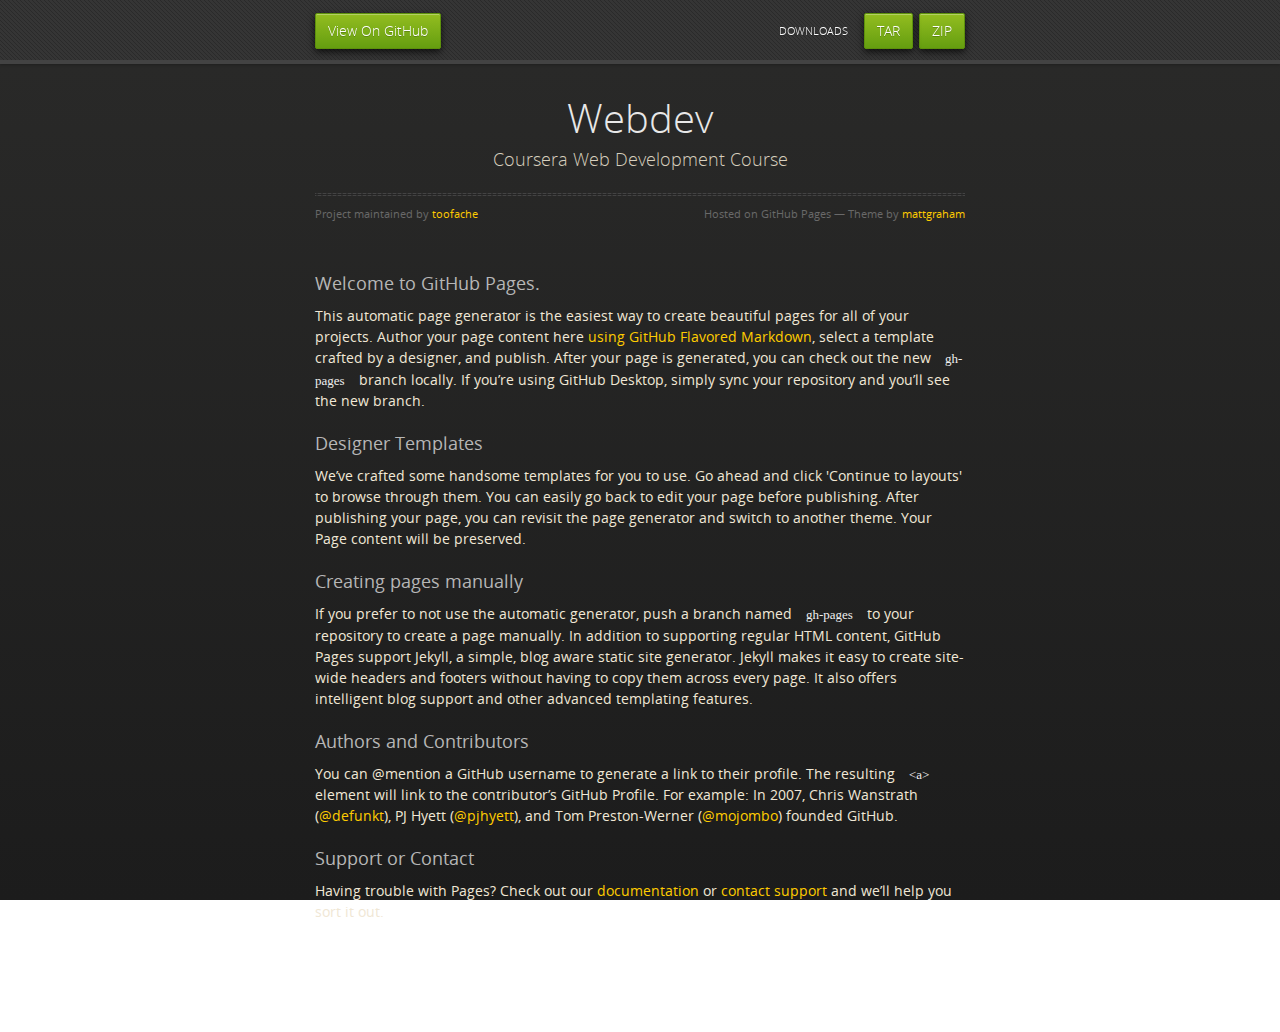
<file: index.html>
<!doctype html>
<html>
  <head>
    <meta charset="utf-8">
    <meta http-equiv="X-UA-Compatible" content="chrome=1">
    <title>Webdev by toofache</title>
    <link rel="stylesheet" href="stylesheets/styles.css">
    <link rel="stylesheet" href="stylesheets/github-dark.css">
    <script src="https://ajax.googleapis.com/ajax/libs/jquery/1.7.1/jquery.min.js"></script>
    <script src="javascripts/respond.js"></script>
    <!--[if lt IE 9]>
      <script src="//html5shiv.googlecode.com/svn/trunk/html5.js"></script>
    <![endif]-->
    <!--[if lt IE 8]>
    <link rel="stylesheet" href="stylesheets/ie.css">
    <![endif]-->
    <meta name="viewport" content="width=device-width, initial-scale=1, user-scalable=no">

  </head>
  <body>
      <div id="header">
        <nav>
          <li class="fork"><a href="https://github.com/toofache/webdev">View On GitHub</a></li>
          <li class="downloads"><a href="https://github.com/toofache/webdev/zipball/master">ZIP</a></li>
          <li class="downloads"><a href="https://github.com/toofache/webdev/tarball/master">TAR</a></li>
          <li class="title">DOWNLOADS</li>
        </nav>
      </div><!-- end header -->

    <div class="wrapper">

      <section>
        <div id="title">
          <h1>Webdev</h1>
          <p>Coursera Web Development Course</p>
          <hr>
          <span class="credits left">Project maintained by <a href="https://github.com/toofache">toofache</a></span>
          <span class="credits right">Hosted on GitHub Pages &mdash; Theme by <a href="https://twitter.com/michigangraham">mattgraham</a></span>
        </div>

        <h3>
<a id="welcome-to-github-pages" class="anchor" href="#welcome-to-github-pages" aria-hidden="true"><span aria-hidden="true" class="octicon octicon-link"></span></a>Welcome to GitHub Pages.</h3>

<p>This automatic page generator is the easiest way to create beautiful pages for all of your projects. Author your page content here <a href="https://guides.github.com/features/mastering-markdown/">using GitHub Flavored Markdown</a>, select a template crafted by a designer, and publish. After your page is generated, you can check out the new <code>gh-pages</code> branch locally. If you’re using GitHub Desktop, simply sync your repository and you’ll see the new branch.</p>

<h3>
<a id="designer-templates" class="anchor" href="#designer-templates" aria-hidden="true"><span aria-hidden="true" class="octicon octicon-link"></span></a>Designer Templates</h3>

<p>We’ve crafted some handsome templates for you to use. Go ahead and click 'Continue to layouts' to browse through them. You can easily go back to edit your page before publishing. After publishing your page, you can revisit the page generator and switch to another theme. Your Page content will be preserved.</p>

<h3>
<a id="creating-pages-manually" class="anchor" href="#creating-pages-manually" aria-hidden="true"><span aria-hidden="true" class="octicon octicon-link"></span></a>Creating pages manually</h3>

<p>If you prefer to not use the automatic generator, push a branch named <code>gh-pages</code> to your repository to create a page manually. In addition to supporting regular HTML content, GitHub Pages support Jekyll, a simple, blog aware static site generator. Jekyll makes it easy to create site-wide headers and footers without having to copy them across every page. It also offers intelligent blog support and other advanced templating features.</p>

<h3>
<a id="authors-and-contributors" class="anchor" href="#authors-and-contributors" aria-hidden="true"><span aria-hidden="true" class="octicon octicon-link"></span></a>Authors and Contributors</h3>

<p>You can @mention a GitHub username to generate a link to their profile. The resulting <code>&lt;a&gt;</code> element will link to the contributor’s GitHub Profile. For example: In 2007, Chris Wanstrath (<a href="https://github.com/defunkt" class="user-mention">@defunkt</a>), PJ Hyett (<a href="https://github.com/pjhyett" class="user-mention">@pjhyett</a>), and Tom Preston-Werner (<a href="https://github.com/mojombo" class="user-mention">@mojombo</a>) founded GitHub.</p>

<h3>
<a id="support-or-contact" class="anchor" href="#support-or-contact" aria-hidden="true"><span aria-hidden="true" class="octicon octicon-link"></span></a>Support or Contact</h3>

<p>Having trouble with Pages? Check out our <a href="https://help.github.com/pages">documentation</a> or <a href="https://github.com/contact">contact support</a> and we’ll help you sort it out.</p>
      </section>

    </div>
    <!--[if !IE]><script>fixScale(document);</script><![endif]-->
    
  </body>
</html>
</file>
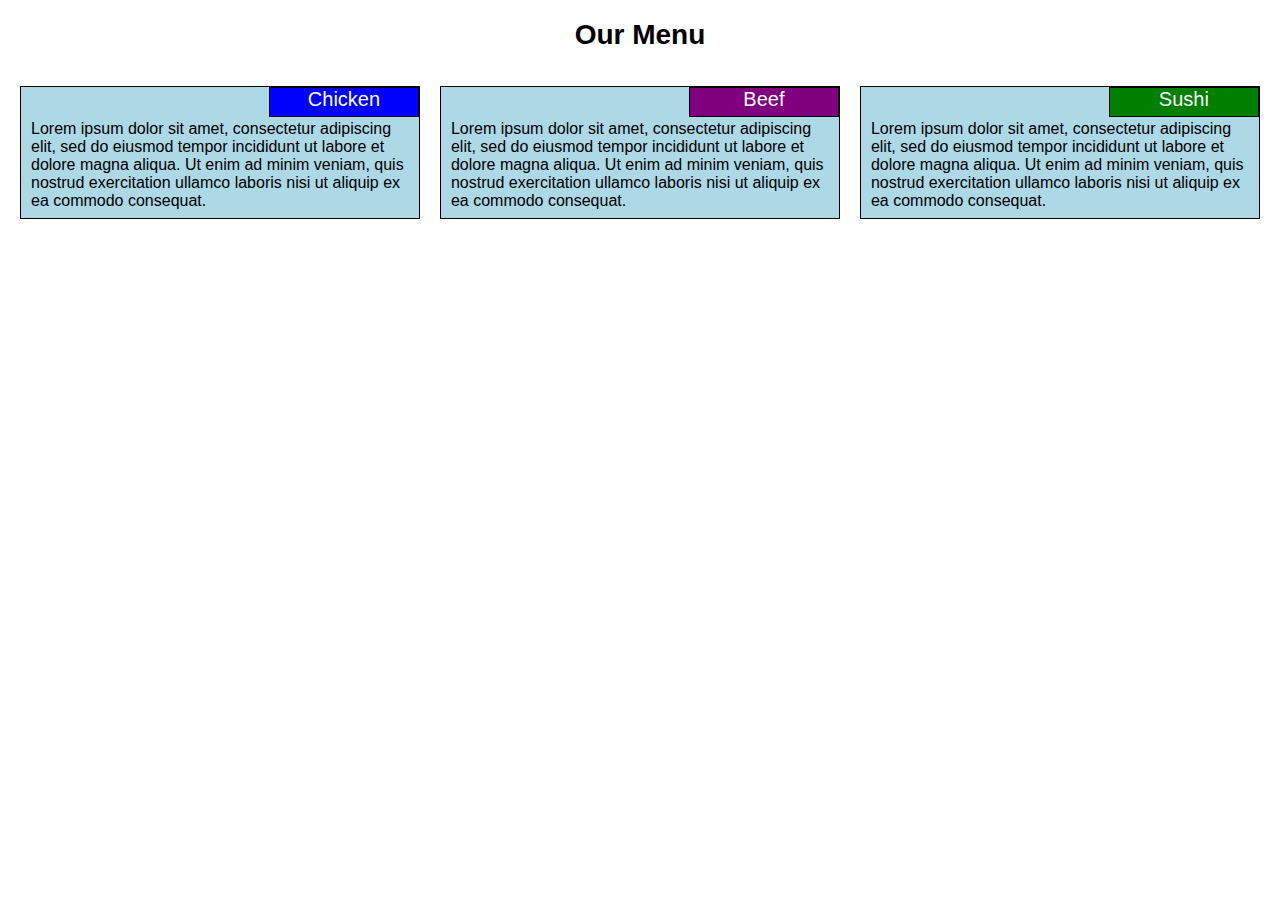
<file: m2/index.html>
<!DOCTYPE html>
<html>
<head>
	<title>Module 2 Assignment</title>
	<meta charset="utf-8">
	<meta name="viewport" content="width=device-width, initial-scale=1">
	<link rel="stylesheet" type="text/css" href="css/styles.css">
</head>
<body>
<h1>Our Menu</h1>
<div id="container">
	<div class="col-lg-4 col-md-6">
		<section>
		    <header id="hdr1">Chicken</header>
		    <p class="belowHdr">Lorem ipsum dolor sit amet, consectetur adipiscing elit, sed do eiusmod tempor incididunt ut labore et dolore magna aliqua. Ut enim ad minim veniam, quis nostrud exercitation ullamco laboris nisi ut aliquip ex ea commodo consequat.</p>
		</section>
	</div>
	<div class="col-lg-4 col-md-6">
		<section>
		    <header id="hdr2">Beef</header> 
		    <p class="belowHdr">Lorem ipsum dolor sit amet, consectetur adipiscing elit, sed do eiusmod tempor incididunt ut labore et dolore magna aliqua. Ut enim ad minim veniam, quis nostrud exercitation ullamco laboris nisi ut aliquip ex ea commodo consequat.</p>
		</section>
	</div>
	<div class="col-lg-4 col-md-12">
		<section>
			<header id="hdr3">Sushi</header>
			<p class="belowHdr">Lorem ipsum dolor sit amet, consectetur adipiscing elit, sed do eiusmod tempor incididunt ut labore et dolore magna aliqua. Ut enim ad minim veniam, quis nostrud exercitation ullamco laboris nisi ut aliquip ex ea commodo consequat.</p>
		</section>
	</div>	
</div>
</body>
</html>
</file>
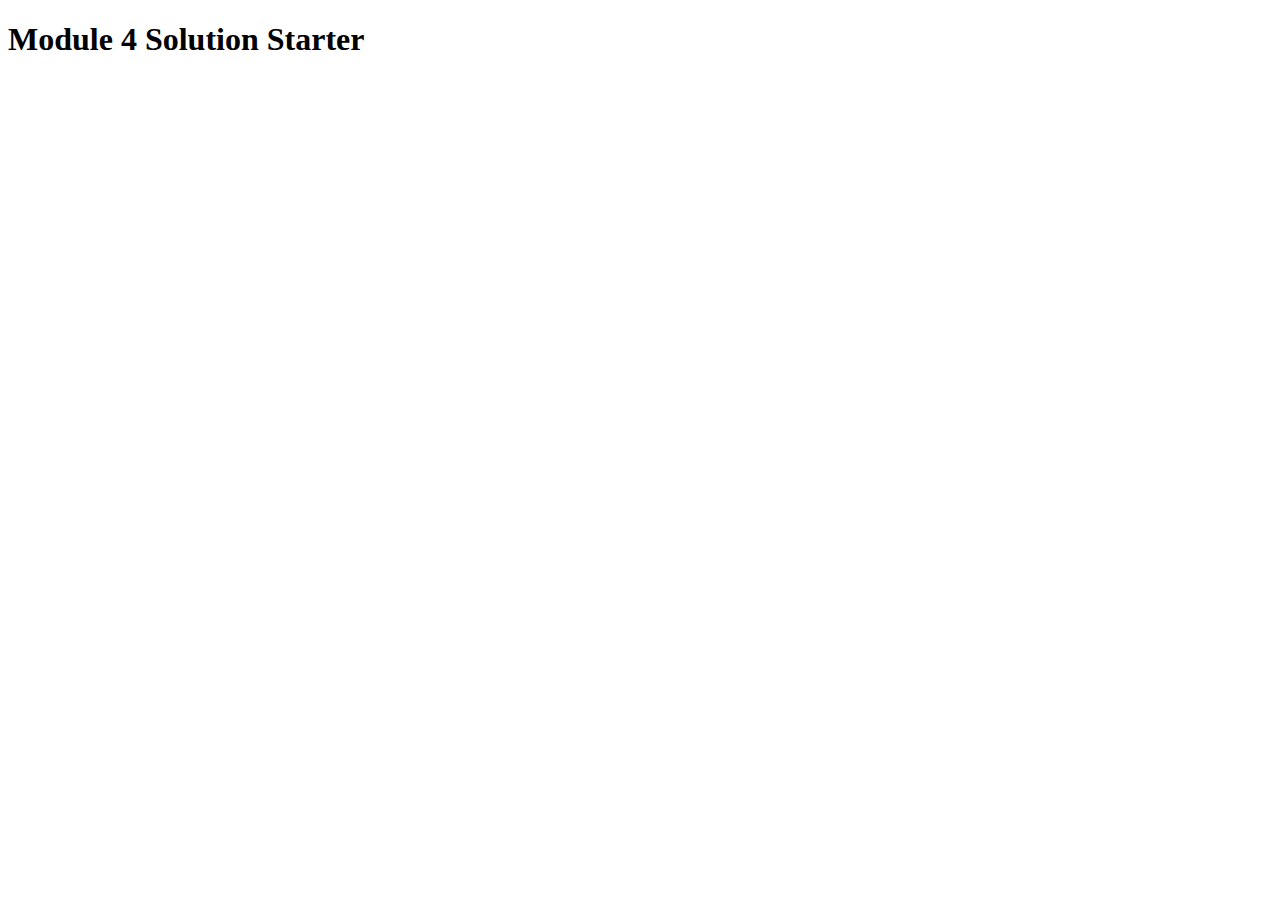
<file: m4/index.html>
<!DOCTYPE html>
<html>
<head>
  <meta charset="utf-8">
  <title>Module 4 Solution Starter</title>
  <script>
    var names = []; // DO NOT REMOVE
  </script>
  <script src="SpeakHello.js"></script>
  <script src="SpeakGoodBye.js"></script>
  <script src="script.js"></script>
</head>
<body>
  <h1>Module 4 Solution Starter</h1>
</body>
</html>
</file>
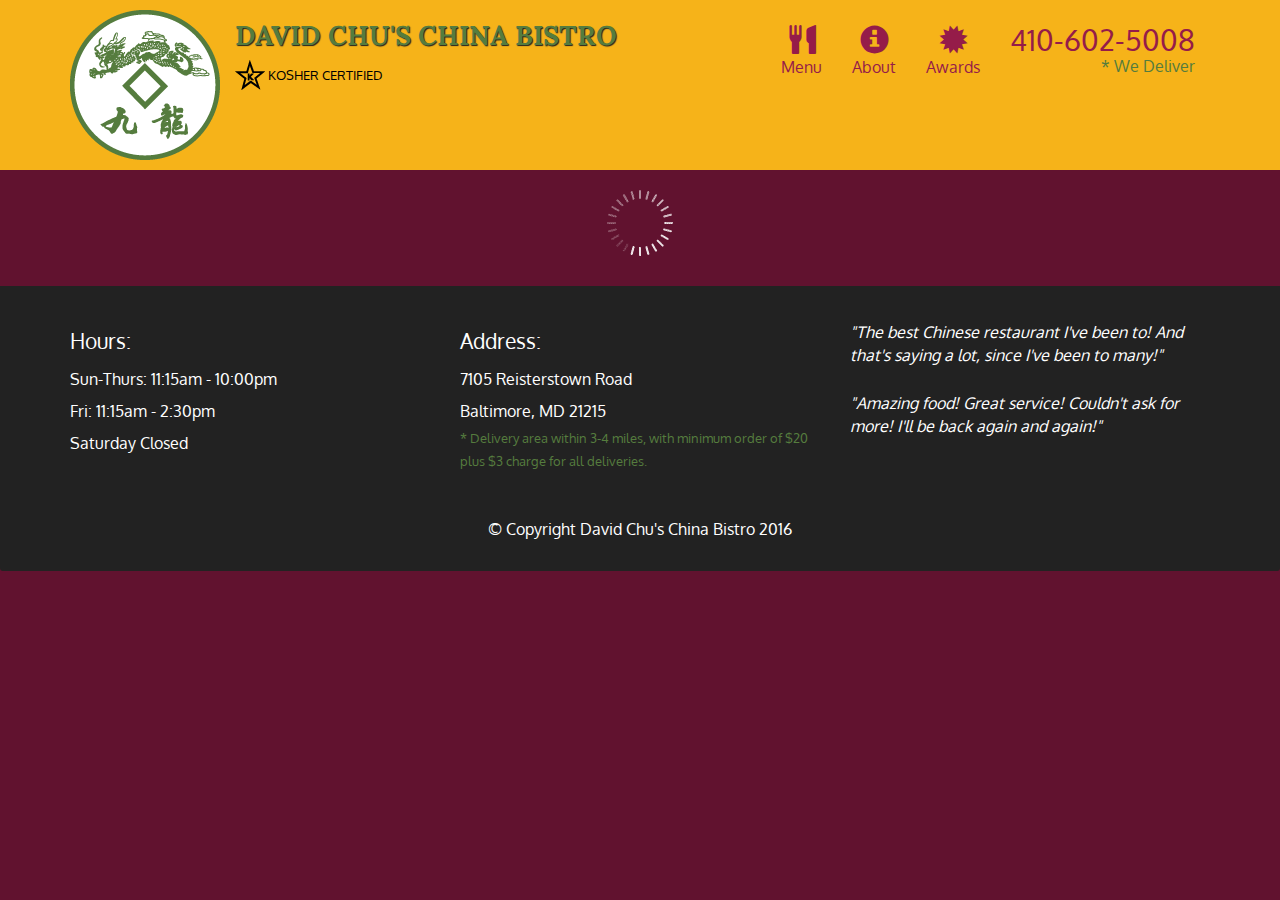
<file: m5/index.html>
<!doctype html>
<html lang="en">
  <head>
    <meta charset="utf-8">
    <meta http-equiv="X-UA-Compatible" content="IE=edge">
    <meta name="viewport" content="width=device-width, initial-scale=1">
    <title>David Chu's China Bistro</title>
    <link rel="stylesheet" href="css/bootstrap.min.css">
    <link rel="stylesheet" href="css/styles.css">
    <link href='https://fonts.googleapis.com/css?family=Oxygen:400,300,700' rel='stylesheet' type='text/css'>
    <link href='https://fonts.googleapis.com/css?family=Lora' rel='stylesheet' type='text/css'>
  </head>
<body>
  <header>
    <nav id="header-nav" class="navbar navbar-default">
      <div class="container">
        <div class="navbar-header">
          <a href="index.html" class="pull-left visible-md visible-lg">
            <div id="logo-img" alt="Logo image"></div>
          </a>

          <div class="navbar-brand">
            <a href="index.html"><h1>David Chu's China Bistro</h1></a>
            <p>
              <img src="images/star-k-logo.png" alt="Kosher certification">
              <span>Kosher Certified</span>
            </p>
          </div>

          <button id="navbarToggle" type="button" class="navbar-toggle collapsed" data-toggle="collapse" data-target="#collapsable-nav" aria-expanded="false">
            <span class="sr-only">Toggle navigation</span>
            <span class="icon-bar"></span>
            <span class="icon-bar"></span>
            <span class="icon-bar"></span>
          </button>
        </div>
        
        <div id="collapsable-nav" class="collapse navbar-collapse">
           <ul id="nav-list" class="nav navbar-nav navbar-right">
            <li id="navHomeButton" class="visible-xs active">
              <a href="index.html">
                <span class="glyphicon glyphicon-home"></span> Home</a>
            </li>
            <li id="navMenuButton">
              <a href="#" onclick="$dc.loadMenuCategories();">
                <span class="glyphicon glyphicon-cutlery"></span><br class="hidden-xs"> Menu</a>
            </li>
            <li>
              <a href="#">
                <span class="glyphicon glyphicon-info-sign"></span><br class="hidden-xs"> About</a>
            </li>
            <li>
              <a href="#">
                <span class="glyphicon glyphicon-certificate"></span><br class="hidden-xs"> Awards</a>
            </li>
            <li id="phone" class="hidden-xs">
              <a href="tel:410-602-5008">
                <span>410-602-5008</span></a><div>* We Deliver</div>
            </li>
          </ul><!-- #nav-list -->
        </div><!-- .collapse .navbar-collapse -->
      </div><!-- .container -->
    </nav><!-- #header-nav -->
  </header>

  <div id="call-btn" class="visible-xs">
    <a class="btn" href="tel:410-602-5008">
    <span class="glyphicon glyphicon-earphone"></span>
    410-602-5008
    </a>
  </div>
  <div id="xs-deliver" class="text-center visible-xs">* We Deliver</div>

  <div id="main-content" class="container"></div>

  <footer class="panel-footer">
    <div class="container">
      <div class="row">
        <section id="hours" class="col-sm-4">
          <span>Hours:</span><br>
          Sun-Thurs: 11:15am - 10:00pm<br>
          Fri: 11:15am - 2:30pm<br>
          Saturday Closed
          <hr class="visible-xs">
        </section>
        <section id="address" class="col-sm-4">
          <span>Address:</span><br>
          7105 Reisterstown Road<br>
          Baltimore, MD 21215
          <p>* Delivery area within 3-4 miles, with minimum order of $20 plus $3 charge for all deliveries.</p>
          <hr class="visible-xs">
        </section>
        <section id="testimonials" class="col-sm-4">
          <p>"The best Chinese restaurant I've been to! And that's saying a lot, since I've been to many!"</p>
          <p>"Amazing food! Great service! Couldn't ask for more! I'll be back again and again!"</p>
        </section>
      </div>
      <div class="text-center">&copy; Copyright David Chu's China Bistro 2016</div>
    </div>
  </footer>

  <!-- jQuery (Bootstrap JS plugins depend on it) -->
  <script src="js/jquery-2.1.4.min.js"></script>
  <script src="js/bootstrap.min.js"></script>
  <script src="js/ajax-utils.js"></script>
  <script src="js/script.js"></script>
</body>
</html>
</file>
<file: stylesheets/styles.css>
@font-face {
  font-family: 'OpenSansLight';
  src: url("../fonts/OpenSans-Light-webfont.eot");
  src: url("../fonts/OpenSans-Light-webfont.eot?#iefix") format("embedded-opentype"), url("../fonts/OpenSans-Light-webfont.woff") format("woff"), url("../fonts/OpenSans-Light-webfont.ttf") format("truetype"), url("../fonts/OpenSans-Light-webfont.svg#OpenSansLight") format("svg");
  font-weight: normal;
  font-style: normal;
}

@font-face {
  font-family: 'OpenSansLightItalic';
  src: url("../fonts/OpenSans-LightItalic-webfont.eot");
  src: url("../fonts/OpenSans-LightItalic-webfont.eot?#iefix") format("embedded-opentype"), url("../fonts/OpenSans-LightItalic-webfont.woff") format("woff"), url("../fonts/OpenSans-LightItalic-webfont.ttf") format("truetype"), url("../fonts/OpenSans-LightItalic-webfont.svg#OpenSansLightItalic") format("svg");
  font-weight: normal;
  font-style: normal;
}

@font-face {
  font-family: 'OpenSansRegular';
  src: url("../fonts/OpenSans-Regular-webfont.eot");
  src: url("../fonts/OpenSans-Regular-webfont.eot?#iefix") format("embedded-opentype"), url("../fonts/OpenSans-Regular-webfont.woff") format("woff"), url("../fonts/OpenSans-Regular-webfont.ttf") format("truetype"), url("../fonts/OpenSans-Regular-webfont.svg#OpenSansRegular") format("svg");
  font-weight: normal;
  font-style: normal;
  -webkit-font-smoothing: antialiased;
}

@font-face {
  font-family: 'OpenSansItalic';
  src: url("../fonts/OpenSans-Italic-webfont.eot");
  src: url("../fonts/OpenSans-Italic-webfont.eot?#iefix") format("embedded-opentype"), url("../fonts/OpenSans-Italic-webfont.woff") format("woff"), url("../fonts/OpenSans-Italic-webfont.ttf") format("truetype"), url("../fonts/OpenSans-Italic-webfont.svg#OpenSansItalic") format("svg");
  font-weight: normal;
  font-style: normal;
  -webkit-font-smoothing: antialiased;
}

@font-face {
  font-family: 'OpenSansSemibold';
  src: url("../fonts/OpenSans-Semibold-webfont.eot");
  src: url("../fonts/OpenSans-Semibold-webfont.eot?#iefix") format("embedded-opentype"), url("../fonts/OpenSans-Semibold-webfont.woff") format("woff"), url("../fonts/OpenSans-Semibold-webfont.ttf") format("truetype"), url("../fonts/OpenSans-Semibold-webfont.svg#OpenSansSemibold") format("svg");
  font-weight: normal;
  font-style: normal;
  -webkit-font-smoothing: antialiased;
}

@font-face {
  font-family: 'OpenSansSemiboldItalic';
  src: url("../fonts/OpenSans-SemiboldItalic-webfont.eot");
  src: url("../fonts/OpenSans-SemiboldItalic-webfont.eot?#iefix") format("embedded-opentype"), url("../fonts/OpenSans-SemiboldItalic-webfont.woff") format("woff"), url("../fonts/OpenSans-SemiboldItalic-webfont.ttf") format("truetype"), url("../fonts/OpenSans-SemiboldItalic-webfont.svg#OpenSansSemiboldItalic") format("svg");
  font-weight: normal;
  font-style: normal;
  -webkit-font-smoothing: antialiased;
}

@font-face {
  font-family: 'OpenSansBold';
  src: url("../fonts/OpenSans-Bold-webfont.eot");
  src: url("../fonts/OpenSans-Bold-webfont.eot?#iefix") format("embedded-opentype"), url("../fonts/OpenSans-Bold-webfont.woff") format("woff"), url("../fonts/OpenSans-Bold-webfont.ttf") format("truetype"), url("../fonts/OpenSans-Bold-webfont.svg#OpenSansBold") format("svg");
  font-weight: normal;
  font-style: normal;
  -webkit-font-smoothing: antialiased;
}

@font-face {
  font-family: 'OpenSansBoldItalic';
  src: url("../fonts/OpenSans-BoldItalic-webfont.eot");
  src: url("../fonts/OpenSans-BoldItalic-webfont.eot?#iefix") format("embedded-opentype"), url("../fonts/OpenSans-BoldItalic-webfont.woff") format("woff"), url("../fonts/OpenSans-BoldItalic-webfont.ttf") format("truetype"), url("../fonts/OpenSans-BoldItalic-webfont.svg#OpenSansBoldItalic") format("svg");
  font-weight: normal;
  font-style: normal;
  -webkit-font-smoothing: antialiased;
}

/* normalize.css 2012-02-07T12:37 UTC - https://github.com/necolas/normalize.css */
/* =============================================================================
   HTML5 display definitions
   ========================================================================== */
/*
 * Corrects block display not defined in IE6/7/8/9 & FF3
 */
article,
aside,
details,
figcaption,
figure,
footer,
header,
hgroup,
nav,
section,
summary {
  display: block;
}

/*
 * Corrects inline-block display not defined in IE6/7/8/9 & FF3
 */
audio,
canvas,
video {
  display: inline-block;
  *display: inline;
  *zoom: 1;
}

/*
 * Prevents modern browsers from displaying 'audio' without controls
 */
audio:not([controls]) {
  display: none;
}

/*
 * Addresses styling for 'hidden' attribute not present in IE7/8/9, FF3, S4
 * Known issue: no IE6 support
 */
[hidden] {
  display: none;
}

/* =============================================================================
   Base
   ========================================================================== */
/*
 * 1. Corrects text resizing oddly in IE6/7 when body font-size is set using em units
 *    http://clagnut.com/blog/348/#c790
 * 2. Prevents iOS text size adjust after orientation change, without disabling user zoom
 *    www.456bereastreet.com/archive/201012/controlling_text_size_in_safari_for_ios_without_disabling_user_zoom/
 */
html {
  font-size: 100%;
  /* 1 */
  -webkit-text-size-adjust: 100%;
  /* 2 */
  -ms-text-size-adjust: 100%;
  /* 2 */
}

/*
 * Addresses font-family inconsistency between 'textarea' and other form elements.
 */
html,
button,
input,
select,
textarea {
  font-family: sans-serif;
}

/*
 * Addresses margins handled incorrectly in IE6/7
 */
body {
  margin: 0;
}

/* =============================================================================
   Links
   ========================================================================== */
/*
 * Addresses outline displayed oddly in Chrome
 */
a:focus {
  outline: thin dotted;
}

/*
 * Improves readability when focused and also mouse hovered in all browsers
 * people.opera.com/patrickl/experiments/keyboard/test
 */
a:hover,
a:active {
  outline: 0;
}

/* =============================================================================
   Typography
   ========================================================================== */
/*
 * Addresses font sizes and margins set differently in IE6/7
 * Addresses font sizes within 'section' and 'article' in FF4+, Chrome, S5
 */
h1 {
  font-size: 2em;
  margin: 0.67em 0;
}

h2 {
  font-size: 1.5em;
  margin: 0.83em 0;
}

h3 {
  font-size: 1.17em;
  margin: 1em 0;
}

h4 {
  font-size: 1em;
  margin: 1.33em 0;
}

h5 {
  font-size: 0.83em;
  margin: 1.67em 0;
}

h6 {
  font-size: 0.75em;
  margin: 2.33em 0;
}

/*
 * Addresses styling not present in IE7/8/9, S5, Chrome
 */
abbr[title] {
  border-bottom: 1px dotted;
}

/*
 * Addresses style set to 'bolder' in FF3+, S4/5, Chrome
*/
b,
strong {
  font-weight: bold;
}

blockquote {
  margin: 1em 40px;
}

/*
 * Addresses styling not present in S5, Chrome
 */
dfn {
  font-style: italic;
}

/*
 * Addresses styling not present in IE6/7/8/9
 */
mark {
  background: #ff0;
  color: #000;
}

/*
 * Addresses margins set differently in IE6/7
 */
p,
pre {
  margin: 1em 0;
}

/*
 * Corrects font family set oddly in IE6, S4/5, Chrome
 * en.wikipedia.org/wiki/User:Davidgothberg/Test59
 */
pre,
code,
kbd,
samp {
  font-family: monospace, serif;
  _font-family: 'courier new', monospace;
  font-size: 1em;
}

/*
 * 1. Addresses CSS quotes not supported in IE6/7
 * 2. Addresses quote property not supported in S4
 */
/* 1 */
q {
  quotes: none;
}

/* 2 */
q:before,
q:after {
  content: '';
  content: none;
}

small {
  font-size: 75%;
}

/*
 * Prevents sub and sup affecting line-height in all browsers
 * gist.github.com/413930
 */
sub,
sup {
  font-size: 75%;
  line-height: 0;
  position: relative;
  vertical-align: baseline;
}

sup {
  top: -0.5em;
}

sub {
  bottom: -0.25em;
}

/* =============================================================================
   Lists
   ========================================================================== */
/*
 * Addresses margins set differently in IE6/7
 */
dl,
menu,
ol,
ul {
  margin: 1em 0;
}

dd {
  margin: 0 0 0 40px;
}

/*
 * Addresses paddings set differently in IE6/7
 */
menu,
ol,
ul {
  padding: 0 0 0 40px;
}

/*
 * Corrects list images handled incorrectly in IE7
 */
nav ul,
nav ol {
  list-style: none;
  list-style-image: none;
}

/* =============================================================================
   Embedded content
   ========================================================================== */
/*
 * 1. Removes border when inside 'a' element in IE6/7/8/9, FF3
 * 2. Improves image quality when scaled in IE7
 *    code.flickr.com/blog/2008/11/12/on-ui-quality-the-little-things-client-side-image-resizing/
 */
img {
  border: 0;
  /* 1 */
  -ms-interpolation-mode: bicubic;
  /* 2 */
}

/*
 * Corrects overflow displayed oddly in IE9
 */
svg:not(:root) {
  overflow: hidden;
}

/* =============================================================================
   Figures
   ========================================================================== */
/*
 * Addresses margin not present in IE6/7/8/9, S5, O11
 */
figure {
  margin: 0;
}

/* =============================================================================
   Forms
   ========================================================================== */
/*
 * Corrects margin displayed oddly in IE6/7
 */
form {
  margin: 0;
}

/*
 * Define consistent border, margin, and padding
 */
fieldset {
  border: 1px solid #c0c0c0;
  margin: 0 2px;
  padding: 0.35em 0.625em 0.75em;
}

/*
 * 1. Corrects color not being inherited in IE6/7/8/9
 * 2. Corrects text not wrapping in FF3 
 * 3. Corrects alignment displayed oddly in IE6/7
 */
legend {
  border: 0;
  /* 1 */
  padding: 0;
  white-space: normal;
  /* 2 */
  *margin-left: -7px;
  /* 3 */
}

/*
 * 1. Corrects font size not being inherited in all browsers
 * 2. Addresses margins set differently in IE6/7, FF3+, S5, Chrome
 * 3. Improves appearance and consistency in all browsers
 */
button,
input,
select,
textarea {
  font-size: 100%;
  /* 1 */
  margin: 0;
  /* 2 */
  vertical-align: baseline;
  /* 3 */
  *vertical-align: middle;
  /* 3 */
}

/*
 * Addresses FF3/4 setting line-height on 'input' using !important in the UA stylesheet
 */
button,
input {
  line-height: normal;
  /* 1 */
}

/*
 * 1. Improves usability and consistency of cursor style between image-type 'input' and others
 * 2. Corrects inability to style clickable 'input' types in iOS
 * 3. Removes inner spacing in IE7 without affecting normal text inputs
 *    Known issue: inner spacing remains in IE6
 */
button,
input[type="button"],
input[type="reset"],
input[type="submit"] {
  cursor: pointer;
  /* 1 */
  -webkit-appearance: button;
  /* 2 */
  *overflow: visible;
  /* 3 */
}

/*
 * Re-set default cursor for disabled elements
 */
button[disabled],
input[disabled] {
  cursor: default;
}

/*
 * 1. Addresses box sizing set to content-box in IE8/9
 * 2. Removes excess padding in IE8/9
 * 3. Removes excess padding in IE7
      Known issue: excess padding remains in IE6
 */
input[type="checkbox"],
input[type="radio"] {
  box-sizing: border-box;
  /* 1 */
  padding: 0;
  /* 2 */
  *height: 13px;
  /* 3 */
  *width: 13px;
  /* 3 */
}

/*
 * 1. Addresses appearance set to searchfield in S5, Chrome
 * 2. Addresses box-sizing set to border-box in S5, Chrome (include -moz to future-proof)
 */
input[type="search"] {
  -webkit-appearance: textfield;
  /* 1 */
  -moz-box-sizing: content-box;
  -webkit-box-sizing: content-box;
  /* 2 */
  box-sizing: content-box;
}

/*
 * Removes inner padding and search cancel button in S5, Chrome on OS X
 */
input[type="search"]::-webkit-search-decoration,
input[type="search"]::-webkit-search-cancel-button {
  -webkit-appearance: none;
}

/*
 * Removes inner padding and border in FF3+
 * www.sitepen.com/blog/2008/05/14/the-devils-in-the-details-fixing-dojos-toolbar-buttons/
 */
button::-moz-focus-inner,
input::-moz-focus-inner {
  border: 0;
  padding: 0;
}

/*
 * 1. Removes default vertical scrollbar in IE6/7/8/9
 * 2. Improves readability and alignment in all browsers
 */
textarea {
  overflow: auto;
  /* 1 */
  vertical-align: top;
  /* 2 */
}

/* =============================================================================
   Tables
   ========================================================================== */
/*
 * Remove most spacing between table cells
 */
table {
  border-collapse: collapse;
  border-spacing: 0;
}

body {
  padding: 0px 0 20px 0px;
  margin: 0px;
  font: 14px/1.5 "OpenSansRegular", "Helvetica Neue", Helvetica, Arial, sans-serif;
  color: #f0e7d5;
  font-weight: normal;
  background: #252525;
  background-attachment: fixed !important;
  background: -webkit-gradient(linear, 50% 0%, 50% 100%, color-stop(0%, #2a2a29), color-stop(100%, #1c1c1c));
  background: -webkit-linear-gradient(#2a2a29, #1c1c1c);
  background: -moz-linear-gradient(#2a2a29, #1c1c1c);
  background: -o-linear-gradient(#2a2a29, #1c1c1c);
  background: -ms-linear-gradient(#2a2a29, #1c1c1c);
  background: linear-gradient(#2a2a29, #1c1c1c);
}

h1, h2, h3, h4, h5, h6 {
  color: #e8e8e8;
  margin: 0 0 10px;
  font-family: 'OpenSansRegular', "Helvetica Neue", Helvetica, Arial, sans-serif;
  font-weight: normal;
}

p, ul, ol, table, pre, dl {
  margin: 0 0 20px;
}

h1, h2, h3 {
  line-height: 1.1;
}

h1 {
  font-size: 28px;
}

h2 {
  font-size: 24px;
}

h4, h5, h6 {
  color: #e8e8e8;
}

h3 {
  font-size: 18px;
  line-height: 24px;
  font-family: 'OpenSansRegular', "Helvetica Neue", Helvetica, Arial, sans-serif !important;
  font-weight: normal;
  color: #b6b6b6;
}

a {
  color: #ffcc00;
  font-weight: 400;
  text-decoration: none;
}
a:hover {
  color: #ffeb9b;
}

a small {
  font-size: 11px;
  color: #666;
  margin-top: -0.6em;
  display: block;
}

ul {
  list-style-image: url("../images/bullet.png");
}

strong {
  font-family: 'OpenSansBold', "Helvetica Neue", Helvetica, Arial, sans-serif !important;
  font-weight: normal;
}

.wrapper {
  max-width: 650px;
  margin: 0 auto;
  position: relative;
  padding: 0 20px;
}

section img {
  max-width: 100%;
}

blockquote {
  border-left: 3px solid #ffcc00;
  margin: 0;
  padding: 0 0 0 20px;
  font-style: italic;
}

code {
  font-family: "Lucida Sans", Monaco, Bitstream Vera Sans Mono, Lucida Console, Terminal;
  color: #efefef;
  font-size: 13px;
  margin: 0 4px;
  padding: 4px 6px;
  -moz-border-radius: 2px;
  -webkit-border-radius: 2px;
  -o-border-radius: 2px;
  -ms-border-radius: 2px;
  -khtml-border-radius: 2px;
  border-radius: 2px;
}

pre {
  padding: 8px 15px;
  background: #191919;
  -moz-border-radius: 2px;
  -webkit-border-radius: 2px;
  -o-border-radius: 2px;
  -ms-border-radius: 2px;
  -khtml-border-radius: 2px;
  border-radius: 2px;
  border: 1px solid #121212;
  -moz-box-shadow: inset 0 1px 3px rgba(0, 0, 0, 0.3);
  -webkit-box-shadow: inset 0 1px 3px rgba(0, 0, 0, 0.3);
  -o-box-shadow: inset 0 1px 3px rgba(0, 0, 0, 0.3);
  box-shadow: inset 0 1px 3px rgba(0, 0, 0, 0.3);
  overflow: auto;
  overflow-y: hidden;
}
pre code {
  color: #efefef;
  text-shadow: 0px 1px 0px #000;
  margin: 0;
  padding: 0;
}

table {
  width: 100%;
  border-collapse: collapse;
}

th {
  text-align: left;
  padding: 5px 10px;
  border-bottom: 1px solid #434343;
  color: #b6b6b6;
  font-family: 'OpenSansSemibold', "Helvetica Neue", Helvetica, Arial, sans-serif !important;
  font-weight: normal;
}

td {
  text-align: left;
  padding: 5px 10px;
  border-bottom: 1px solid #434343;
}

hr {
  border: 0;
  outline: none;
  height: 3px;
  background: transparent url("../images/hr.gif") center center repeat-x;
  margin: 0 0 20px;
}

dt {
  color: #F0E7D5;
  font-family: 'OpenSansSemibold', "Helvetica Neue", Helvetica, Arial, sans-serif !important;
  font-weight: normal;
}

#header {
  z-index: 100;
  left: 0;
  top: 0px;
  height: 60px;
  width: 100%;
  position: fixed;
  background: url(../images/nav-bg.gif) #353535;
  border-bottom: 4px solid #434343;
  -moz-box-shadow: 0px 1px 3px rgba(0, 0, 0, 0.25);
  -webkit-box-shadow: 0px 1px 3px rgba(0, 0, 0, 0.25);
  -o-box-shadow: 0px 1px 3px rgba(0, 0, 0, 0.25);
  box-shadow: 0px 1px 3px rgba(0, 0, 0, 0.25);
}
#header nav {
  max-width: 650px;
  margin: 0 auto;
  padding: 0 10px;
  background: blue;
  margin: 6px auto;
}
#header nav li {
  font-family: 'OpenSansLight', "Helvetica Neue", Helvetica, Arial, sans-serif;
  font-weight: normal;
  list-style: none;
  display: inline;
  color: white;
  line-height: 50px;
  text-shadow: 0px 1px 0px rgba(0, 0, 0, 0.2);
  font-size: 14px;
}
#header nav li a {
  color: white;
  border: 1px solid #5d910b;
  background: -webkit-gradient(linear, 50% 0%, 50% 100%, color-stop(0%, #93bd20), color-stop(100%, #659e10));
  background: -webkit-linear-gradient(#93bd20, #659e10);
  background: -moz-linear-gradient(#93bd20, #659e10);
  background: -o-linear-gradient(#93bd20, #659e10);
  background: -ms-linear-gradient(#93bd20, #659e10);
  background: linear-gradient(#93bd20, #659e10);
  -moz-border-radius: 2px;
  -webkit-border-radius: 2px;
  -o-border-radius: 2px;
  -ms-border-radius: 2px;
  -khtml-border-radius: 2px;
  border-radius: 2px;
  -moz-box-shadow: inset 0px 1px 0px rgba(255, 255, 255, 0.3), 0px 3px 7px rgba(0, 0, 0, 0.7);
  -webkit-box-shadow: inset 0px 1px 0px rgba(255, 255, 255, 0.3), 0px 3px 7px rgba(0, 0, 0, 0.7);
  -o-box-shadow: inset 0px 1px 0px rgba(255, 255, 255, 0.3), 0px 3px 7px rgba(0, 0, 0, 0.7);
  box-shadow: inset 0px 1px 0px rgba(255, 255, 255, 0.3), 0px 3px 7px rgba(0, 0, 0, 0.7);
  background-color: #93bd20;
  padding: 10px 12px;
  margin-top: 6px;
  line-height: 14px;
  font-size: 14px;
  display: inline-block;
  text-align: center;
}
#header nav li a:hover {
  background: -webkit-gradient(linear, 50% 0%, 50% 100%, color-stop(0%, #749619), color-stop(100%, #527f0e));
  background: -webkit-linear-gradient(#749619, #527f0e);
  background: -moz-linear-gradient(#749619, #527f0e);
  background: -o-linear-gradient(#749619, #527f0e);
  background: -ms-linear-gradient(#749619, #527f0e);
  background: linear-gradient(#749619, #527f0e);
  background-color: #659e10;
  border: 1px solid #527f0e;
  -moz-box-shadow: inset 0px 1px 1px rgba(0, 0, 0, 0.2), 0px 1px 0px rgba(0, 0, 0, 0);
  -webkit-box-shadow: inset 0px 1px 1px rgba(0, 0, 0, 0.2), 0px 1px 0px rgba(0, 0, 0, 0);
  -o-box-shadow: inset 0px 1px 1px rgba(0, 0, 0, 0.2), 0px 1px 0px rgba(0, 0, 0, 0);
  box-shadow: inset 0px 1px 1px rgba(0, 0, 0, 0.2), 0px 1px 0px rgba(0, 0, 0, 0);
}
#header nav li.fork {
  float: left;
  margin-left: 0px;
}
#header nav li.downloads {
  float: right;
  margin-left: 6px;
}
#header nav li.title {
  float: right;
  margin-right: 10px;
  font-size: 11px;
}

section {
  max-width: 650px;
  padding: 30px 0px 50px 0px;
  margin: 20px 0;
  margin-top: 70px;
}
section #title {
  border: 0;
  outline: none;
  margin: 0 0 50px 0;
  padding: 0 0 5px 0;
}
section #title h1 {
  font-family: 'OpenSansLight', "Helvetica Neue", Helvetica, Arial, sans-serif;
  font-weight: normal;
  font-size: 40px;
  text-align: center;
  line-height: 36px;
}
section #title p {
  color: #d7cfbe;
  font-family: 'OpenSansLight', "Helvetica Neue", Helvetica, Arial, sans-serif;
  font-weight: normal;
  font-size: 18px;
  text-align: center;
}
section #title .credits {
  font-size: 11px;
  font-family: 'OpenSansRegular', "Helvetica Neue", Helvetica, Arial, sans-serif;
  font-weight: normal;
  color: #696969;
  margin-top: -10px;
}
section #title .credits.left {
  float: left;
}
section #title .credits.right {
  float: right;
}

@media print, screen and (max-width: 720px) {
  #title .credits {
    display: block;
    width: 100%;
    line-height: 30px;
    text-align: center;
  }
  #title .credits .left {
    float: none;
    display: block;
  }
  #title .credits .right {
    float: none;
    display: block;
  }
}
@media print, screen and (max-width: 480px) {
  #header {
    margin-top: -20px;
  }

  section {
    margin-top: 40px;
  }

  nav {
    display: none;
  }
}
</file>
<file: stylesheets/github-dark.css>
/*
The MIT License (MIT)

Copyright (c) 2016 GitHub, Inc.

Permission is hereby granted, free of charge, to any person obtaining a copy
of this software and associated documentation files (the "Software"), to deal
in the Software without restriction, including without limitation the rights
to use, copy, modify, merge, publish, distribute, sublicense, and/or sell
copies of the Software, and to permit persons to whom the Software is
furnished to do so, subject to the following conditions:

The above copyright notice and this permission notice shall be included in all
copies or substantial portions of the Software.

THE SOFTWARE IS PROVIDED "AS IS", WITHOUT WARRANTY OF ANY KIND, EXPRESS OR
IMPLIED, INCLUDING BUT NOT LIMITED TO THE WARRANTIES OF MERCHANTABILITY,
FITNESS FOR A PARTICULAR PURPOSE AND NONINFRINGEMENT. IN NO EVENT SHALL THE
AUTHORS OR COPYRIGHT HOLDERS BE LIABLE FOR ANY CLAIM, DAMAGES OR OTHER
LIABILITY, WHETHER IN AN ACTION OF CONTRACT, TORT OR OTHERWISE, ARISING FROM,
OUT OF OR IN CONNECTION WITH THE SOFTWARE OR THE USE OR OTHER DEALINGS IN THE
SOFTWARE.

*/

.pl-c /* comment */ {
  color: #969896;
}

.pl-c1 /* constant, variable.other.constant, support, meta.property-name, support.constant, support.variable, meta.module-reference, markup.raw, meta.diff.header */,
.pl-s .pl-v /* string variable */ {
  color: #0099cd;
}

.pl-e /* entity */,
.pl-en /* entity.name */ {
  color: #9774cb;
}

.pl-smi /* variable.parameter.function, storage.modifier.package, storage.modifier.import, storage.type.java, variable.other */,
.pl-s .pl-s1 /* string source */ {
  color: #ddd;
}

.pl-ent /* entity.name.tag */ {
  color: #7bcc72;
}

.pl-k /* keyword, storage, storage.type */ {
  color: #cc2372;
}

.pl-s /* string */,
.pl-pds /* punctuation.definition.string, string.regexp.character-class */,
.pl-s .pl-pse .pl-s1 /* string punctuation.section.embedded source */,
.pl-sr /* string.regexp */,
.pl-sr .pl-cce /* string.regexp constant.character.escape */,
.pl-sr .pl-sre /* string.regexp source.ruby.embedded */,
.pl-sr .pl-sra /* string.regexp string.regexp.arbitrary-repitition */ {
  color: #3c66e2;
}

.pl-v /* variable */ {
  color: #fb8764;
}

.pl-id /* invalid.deprecated */ {
  color: #e63525;
}

.pl-ii /* invalid.illegal */ {
  color: #f8f8f8;
  background-color: #e63525;
}

.pl-sr .pl-cce /* string.regexp constant.character.escape */ {
  font-weight: bold;
  color: #7bcc72;
}

.pl-ml /* markup.list */ {
  color: #c26b2b;
}

.pl-mh /* markup.heading */,
.pl-mh .pl-en /* markup.heading entity.name */,
.pl-ms /* meta.separator */ {
  font-weight: bold;
  color: #264ec5;
}

.pl-mq /* markup.quote */ {
  color: #00acac;
}

.pl-mi /* markup.italic */ {
  font-style: italic;
  color: #ddd;
}

.pl-mb /* markup.bold */ {
  font-weight: bold;
  color: #ddd;
}

.pl-md /* markup.deleted, meta.diff.header.from-file */ {
  color: #bd2c00;
  background-color: #ffecec;
}

.pl-mi1 /* markup.inserted, meta.diff.header.to-file */ {
  color: #55a532;
  background-color: #eaffea;
}

.pl-mdr /* meta.diff.range */ {
  font-weight: bold;
  color: #9774cb;
}

.pl-mo /* meta.output */ {
  color: #264ec5;
}
</file>
<file: stylesheets/ie.css>
nav {
  display: none;
}
</file>
<file: m2/css/styles.css>
* {
	box-sizing: border-box;
}

body {
	margin: 0px;
	padding: 0px;
	font-family: "Comic Sans MS", cursive, sans-serif;
}

h1 {
	margin-bottom: 35px;
	text-align: center;
	font-size: 1.75em;
}

#container {
	margin: 10px;
}

section {
	position: relative;
	border: 1px solid black;
	background-color: lightblue;
	margin: 0px 10px 20px;
	padding: 8px 10px;
}

header {
	position: absolute;
	top: 0px;
	right: 0px;
	border: 1px solid black;
	width: 150px;
	height: 30px;
	margin: 0px;
	text-align: center;
	font-size: 1.25em;
}

p {
	margin: 0px;
}

.belowHdr {
	margin-top: 25px;
}

#hdr1 {
	background-color: blue;
	color: white;
}

#hdr2 {
	background-color: purple;
	color: white;
}

#hdr3 {
	background-color: green;
	color: white;
}


/**** Desktop view ****/
@media (min-width: 992px) {
	.col-lg-1, .col-lg-2, .col-lg-3, .col-lg-4, 
	.col-lg-5, .col-lg-6, .col-lg-7, .col-lg-8,
	.col-lg-9, .col-lg-10, .col-lg-11, .col-lg-12 {
		float: left;
	}

	.col-lg-1 {
		width: 8.33%;
	}

	.col-lg-2 {
		width: 16.66%;
	}

	.col-lg-3 {
		width: 25%;
	}

	.col-lg-4 {
		width: 33.33%;
	}

	.col-lg-5 {
		width: 41.66%;
	}

	.col-lg-6 {
		width: 50%;
	}

	.col-lg-7 {
		width: 58.33%;
	}

	.col-lg-8 {
		width: 66.66%;
	}

	.col-lg-9 {
		width: 75%;
	}

	.col-lg-10 {
		width: 83.33%;
	}

	.col-lg-11 {
		width: 91.66%;
	}

	.col-lg-12 {
		width: 100%;
	}
}

/**** Tablet view ****/
@media (min-width: 768px) and (max-width: 991px) {
	.col-md-1, .col-md-2, .col-md-3, .col-md-4, 
	.col-md-5, .col-md-6, .col-md-7, .col-md-8,
	.col-md-9, .col-md-10, .col-md-11, .col-md-12 {
		float: left;
	}

	.col-md-1 {
		width: 8.33%;
	}

	.col-md-2 {
		width: 16.66%;
	}

	.col-md-3 {
		width: 25%;
	}

	.col-md-4 {
		width: 33.33%;
	}

	.col-md-5 {
		width: 41.66%;
	}

	.col-md-6 {
		width: 50%;
	}

	.col-md-7 {
		width: 58.33%;
	}

	.col-md-8 {
		width: 66.66%;
	}

	.col-md-9 {
		width: 75%;
	}

	.col-md-10 {
		width: 83.33%;
	}

	.col-md-11 {
		width: 91.66%;
	}

	.col-md-12 {
		width: 100%;
	}
}
</file>
<file: m5/css/styles.css>
body {
  font-size: 16px;
  color: #fff;
  background-color: #61122f;
  font-family: 'Oxygen', sans-serif;
}

/** HEADER **/
#header-nav {
  background-color: #f6b319;
  border-radius: 0;
  border: 0;
}

#logo-img {
  background: url('../images/restaurant-logo_large.png') no-repeat;
  width: 150px;
  height: 150px;
  margin: 10px 15px 10px 0;
}

.navbar-brand {
  padding-top: 25px;
}
.navbar-brand h1 { /* Restaurant name */
  font-family: 'Lora', serif;
  color: #557c3e;
  font-size: 1.5em;
  text-transform: uppercase;
  font-weight: bold;
  text-shadow: 1px 1px 1px #222;
  margin-top: 0;
  margin-bottom: 0;
  line-height: .75;
}
.navbar-brand a:hover, .navbar-brand a:focus {
  text-decoration: none;
}
.navbar-brand p { /* Kosher cert */
  color: #000;
  text-transform: uppercase;
  font-size: .7em;
  margin-top: 15px;
}
.navbar-brand p span { /* Star-K */
  vertical-align: middle;
}

#nav-list {
  margin-top: 10px;
}
#nav-list a {
  color: #951C49;
  text-align: center;
}
#nav-list a:hover {
  background: #E7E7E7;
}
#nav-list a span {
  font-size: 1.8em;
}

#phone {
  margin-top: 5px;
}
#phone a { /* Phone number */
  text-align: right;
  padding-bottom: 0;
}
#phone div { /* We Deliver */
  color: #557c3e;
  text-align: right;
  padding-right: 15px;
}

.navbar-header button.navbar-toggle, .navbar-header .icon-bar {
  border: 1px solid #61122f;
}
.navbar-header button.navbar-toggle {
  clear: both;
  margin-top: -30px;
}
/* END HEADER */

/* FOOTER */
.panel-footer {
  margin-top: 30px;
  padding-top: 35px;
  padding-bottom: 30px;
  background-color: #222;
  border-top: 0;
}
.panel-footer div.row {
  margin-bottom: 35px;
}
#hours, #address {
  line-height: 2;
}
#hours > span, #address > span {
  font-size: 1.3em;
}
#address p {
  color: #557c3e;
  font-size: .8em;
  line-height: 1.8;
}
#testimonials {
  font-style: italic;
}
#testimonials p:nth-child(2) {
  margin-top: 25px;
}
/* END FOOTER */



/* HOME PAGE */
.container .jumbotron {
  box-shadow: 0 0 50px #3F0C1F;
  border: 2px solid #3F0C1F;
}

#menu-tile, #specials-tile, #map-tile {
  height: 250px;
  width: 100%;
  margin-bottom: 15px;
  position: relative;
  border: 2px solid #3F0C1F;
  overflow: hidden;
}
#menu-tile:hover, #specials-tile:hover, #map-tile:hover {
  box-shadow: 0 1px 5px 1px #cccccc;
}
#menu-tile {
  background: url('../images/menu-tile.jpg') no-repeat;
  background-position: center;
}
#specials-tile {
  background: url('../images/specials-tile.jpg') no-repeat;
  background-position: center;
}
#menu-tile span, #specials-tile span, #map-tile span {
  position: absolute;
  bottom: 0;
  right: 0;
  width: 100%;
  text-align: center;
  font-size: 1.6em;
  text-transform: uppercase;
  background-color: #000;
  color: #fff;
  opacity: .8;
}
/* END HOME PAGE */

/* MENU CATEGORIES PAGE */
.category-tile { 
  position: relative;
  border: 2px solid #3F0C1F;
  overflow: hidden;
  width: 200px;
  height: 200px;
  margin: 0 auto 15px;
}
.category-tile span {
  position: absolute;
  bottom: 0;
  right: 0;
  width: 100%;
  text-align: center;
  font-size: 1.2em;
  text-transform: uppercase;
  background-color: #000;
  color: #fff;
  opacity: .8;
}
.category-tile:hover {
  box-shadow: 0 1px 5px 1px #cccccc;
}

#menu-categories-title + div {
  margin-bottom: 50px;
}
/* END MENU CATEGORIES PAGE */

/* SINGLE CATEGORY PAGE */
.menu-item-tile {
  margin-bottom: 25px;
}
.menu-item-tile hr {
  width: 80%;
}
.menu-item-tile .menu-item-price {
  font-size: 1.1em;
  text-align: right;
  margin-top: -15px;
  margin-right: -15px;
}
.menu-item-tile .menu-item-price span {
  font-size: .6em;
}
.menu-item-photo {
  position: relative;
  border: 2px solid #3F0C1F; 
  overflow: hidden;
  padding: 0;
  margin-right: -15px;
  margin-left: auto;
  margin-bottom: 20px;
  max-width: 250px;
}
.menu-item-photo div {
  position: absolute;
  bottom: 0;
  right: 0;
  width: 80px;
  background-color: #557c3e;
  text-align: center;
}
.menu-item-description {
  padding-right: 30px;
}
h3.menu-item-title {
  margin: 0 0 10px;
}
.menu-item-details {
  font-size: .9em;
  font-style: italic;
}
/* END SINGLE CATEGORY PAGE */


/********** Large devices only **********/
@media (min-width: 1200px) {
  .container .jumbotron {
    background: url('../images/jumbotron_1200.jpg') no-repeat;
    height: 675px;
  }
}

/********** Medium devices only **********/
@media (min-width: 992px) and (max-width: 1199px) {
  /* Header */
  #logo-img {
    background: url('../images/restaurant-logo_medium.png') no-repeat;
    width: 100px;
    height: 100px;
    margin: 5px 5px 5px 0;
  }
  /* End Header */

  /* Home Page */
  .container .jumbotron {
    background: url('../images/jumbotron_992.jpg') no-repeat;
    height: 558px;
  }
  /* End Home Page */
}

/********** Small devices only **********/
@media (min-width: 768px) and (max-width: 991px) {
  /* Home Page */
  .container .jumbotron {
    background: url('../images/jumbotron_768.jpg') no-repeat;
    height: 432px;
  }
  /* End Home Page */
}

/********** Extra small devices only **********/
@media (max-width: 767px) {
  /* Header */
  .navbar-brand {
    padding-top: 10px;
    height: 80px;
  }
  .navbar-brand h1 { /* Restaurant name */
    padding-top: 10px;
    font-size: 5vw; /* 1vw = 1% of viewport width */
  }
  .navbar-brand p { /* Kosher cert */
    font-size: .6em;
    margin-top: 12px;
  }
  .navbar-brand p img { /* Star-K */
    height: 20px;
  }

  #collapsable-nav a { /* Collapsed nav menu text */
    font-size: 1.2em;
  }
  #collapsable-nav a span { /* Collapsed nav menu glyph */
    font-size: 1em;
    margin-right: 5px;
  }

  #call-btn > a {
    font-size: 1.5em;
    display: block;
    margin: 0 20px;
    padding: 10px;
    border: 2px solid #fff;
    background-color: #f6b319;
    color: #951c49;
  }
  #xs-deliver {
    margin-top: 5px;
    font-size: .7em;
    letter-spacing: .1em;
    text-transform: uppercase;
  }
  /* End Header */

  /* Footer */
  .panel-footer section {
    margin-bottom: 30px;
    text-align: center;
  }
  .panel-footer section:nth-child(3) {
    margin-bottom: 0; /* margin already exists on the whole row */
  }
  .panel-footer section hr {
    width: 50%;
  }
  /* End Footer */

  /* Home Page */
  .container .jumbotron {
    margin-top: 30px;
    padding: 0;
  }
  #menu-tile, #specials-tile {
    width: 360px;
    margin: 0 auto 15px;
  }

  .menu-item-photo {
    margin-right: auto;
  }
  .menu-item-tile .menu-item-price {
    text-align: center;
  }
  .menu-item-description {
    text-align: center;;
  }
}


/********** Super extra small devices Only :-) (e.g., iPhone 4) **********/
@media (max-width: 479px) {
  /* Header */
  .navbar-brand h1 { /* Restaurant name */
    padding-top: 5px;
    font-size: 6vw;
  }
  /* End Header */
  
  /* Home page */
  #menu-tile, #specials-tile {
    width: 280px;
    margin: 0 auto 15px;
  }

  .col-xxs-12 {
    position: relative;
    min-height: 1px;
    padding-right: 15px;
    padding-left: 15px;
    float: left;
    width: 100%;
  }
}
</file>
